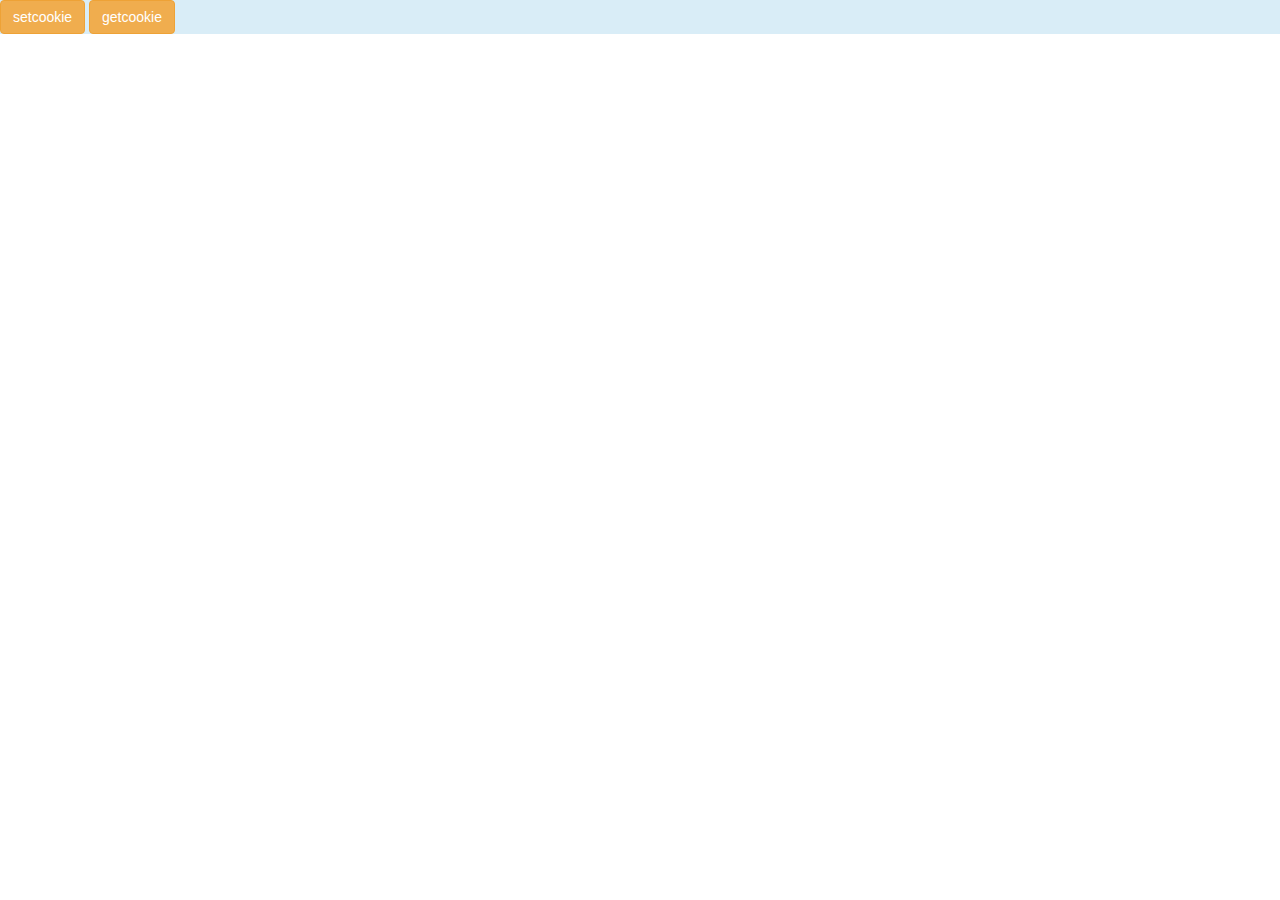
<file: cookies/index.html>
<!DOCTYPE html>
<html lang="en">
<head>
    <meta charset="UTF-8">
    <meta http-equiv="X-UA-Compatible" content="IE=edge">
    <meta name="viewport" content="width=device-width, initial-scale=1.0">
    <link rel="stylesheet" href="https://maxcdn.bootstrapcdn.com/bootstrap/3.4.1/css/bootstrap.min.css">
    <link rel="stylesheet" href="cssfile/style.css">
    <script src="https://ajax.googleapis.com/ajax/libs/jquery/3.5.1/jquery.min.js"></script>
    <script src="https://maxcdn.bootstrapcdn.com/bootstrap/3.4.1/js/bootstrap.min.js"></script>
    <title>Cookies</title>
</head>
<body>
    
    <script src="js_file/js_scripts.js"></script>
    <!-- <input id="button1"  type="button" value="setcookies" onclick="setcookie()" > -->
    <!-- <input type="button" value="getcookies" onclick="getCookie()"> -->

    <!-- <div class="container-fluid">
        <button id="setC" onclick="setcookie()" >setcookie</button><br><br>
        <button id="getC" onclick="getCookie()" >getcookies</button>
        <h1>my first bootstrap</h1>
        <p>Hey there learing boot</p>
    </div> -->
    <div class="btn-justified bg-info">
        <!-- <div class="text-center">Set<span class="text-warning">cookie</span> </div>
        <div class="text-center"><span class="text-active">Getcookie</span></div> -->
        <button type="button" class="btn btn-warning" onclick="setcookie()">setcookie</button>

        <button type="button" class="btn btn-warning" onclick="getcookie()">getcookie</button>
    </div>
    
</body>
</html>
</file>
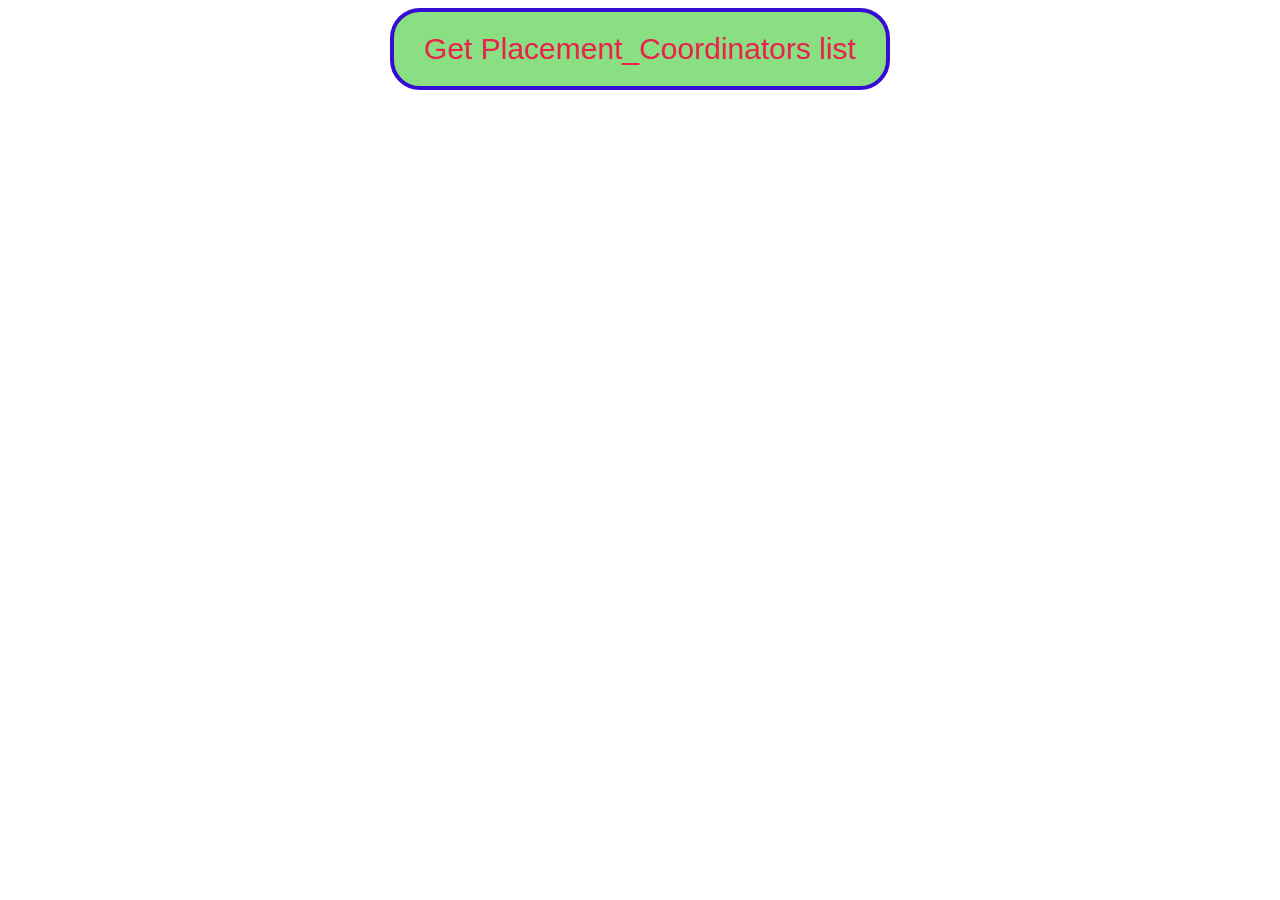
<file: DOM/index.html>
<!DOCTYPE html>
  
<head>
    <title>Reads the XML data using JavaScript</title>
  
    <!-- CSS -->
    <style>
        table {
            border-collapse: collapse;
            width: 100%;
        }
  
        th,
        td {
            text-align: left;
            padding: 8px;
        }
  
        tr:nth-child(even) {
            background-color: #7ce2af
        }
  
        th {
            background-color: #7c0f65;
            color: white;
        }
  
        .button {
            position: relative;
            text-align: center;
            padding: 20px;
            border: 4px solid rgb(55, 12, 211);
            background: rgba(20, 192, 4, 0.5);
            color: rgb(230, 36, 78);
            outline: none;
            border-radius: 30px;
            font-size: 30px;
            width: 500px;
  
        }
  
        .button:hover {
            color: black;
            background: white;
        }
    </style>
  
    <!--JavaScript-->
    <script>
        function loadXMLDoc() {
            var xmlhttp = new XMLHttpRequest();
            xmlhttp.onreadystatechange = function () {
  
                // Request finished and response 
                // is ready and Status is "OK"
                if (this.readyState == 4 && this.status == 200) {
                    empDetails(this);
                }
            };
  
            // test.xml is the external xml file
            xmlhttp.open("GET", "test.xml", true);
            xmlhttp.send();
        }
  
        function empDetails(xml) {
            var i;
            var xmlDoc = xml.responseXML;
            var table =
                `<tr><th>id</th><th>Name</th>
                    <th>Email id</th><th>PhoneNO</th>
                    <th>Department</th>
                </tr>`;
                
            var x = xmlDoc.getElementsByTagName("placementCoordinator");
            
  
            // Start to fetch the data by using TagName 
            for (i = 0; i < x.length; i++) {
                table += "<tr><td>" +
                    x[i].getElementsByTagName("id")[0]
                    .childNodes[0].nodeValue + "</td><td>" +
                    x[i].getElementsByTagName("Name")[0]
                    .childNodes[0].nodeValue + "</td><td>" +
                    x[i].getElementsByTagName("email")[0]
                    .childNodes[0].nodeValue + "</td><td>" +
                    x[i].getElementsByTagName("PhoneNo")[0]
                    .childNodes[0].nodeValue + "</td><td>" +
                    x[i].getElementsByTagName("Department")[0]
                    .childNodes[0].nodeValue + "</td></tr>";
                    
            }
  
            // Print the xml data in table form
            document.getElementById("id").innerHTML = table;
        }
    </script>

    
</head>
  
<body>
    <center>
        <button type="button" class="button" 
            onclick="loadXMLDoc()">
            Get Placement_Coordinators list
        </button>
    </center>
      
    <br><br>
    <table id="id"></table>
</body>
  
</html>
</file>
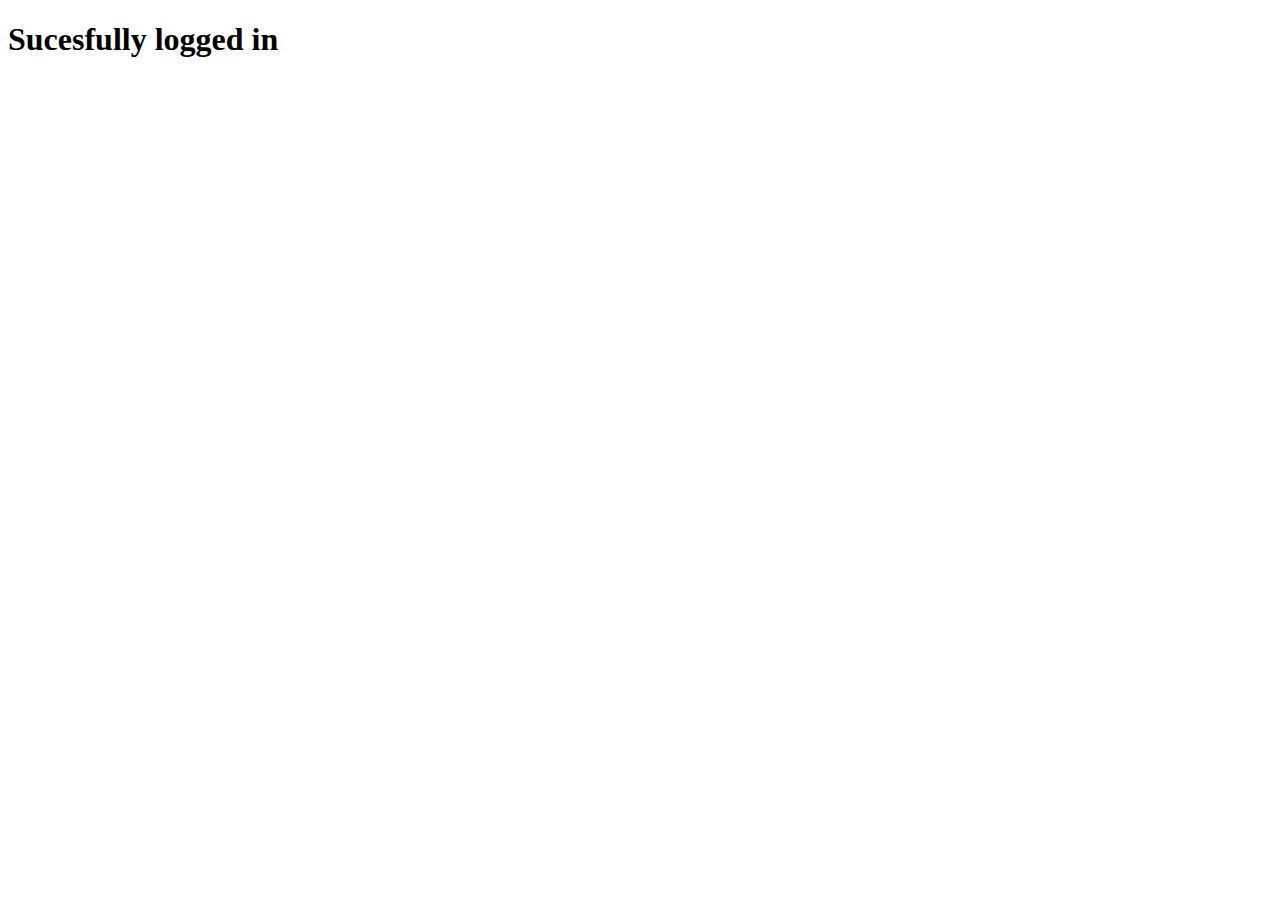
<file: login validation/index.html>
<!DOCTYPE html>
<html lang="en">
<head>
    <meta charset="UTF-8">
    <meta http-equiv="X-UA-Compatible" content="IE=edge">
    <meta name="viewport" content="width=device-width, initial-scale=1.0">
    <title>Placement office Login</title>
</head>
<body>
    <h1>Sucesfully logged in</h1>
</body>
</html>
</file>
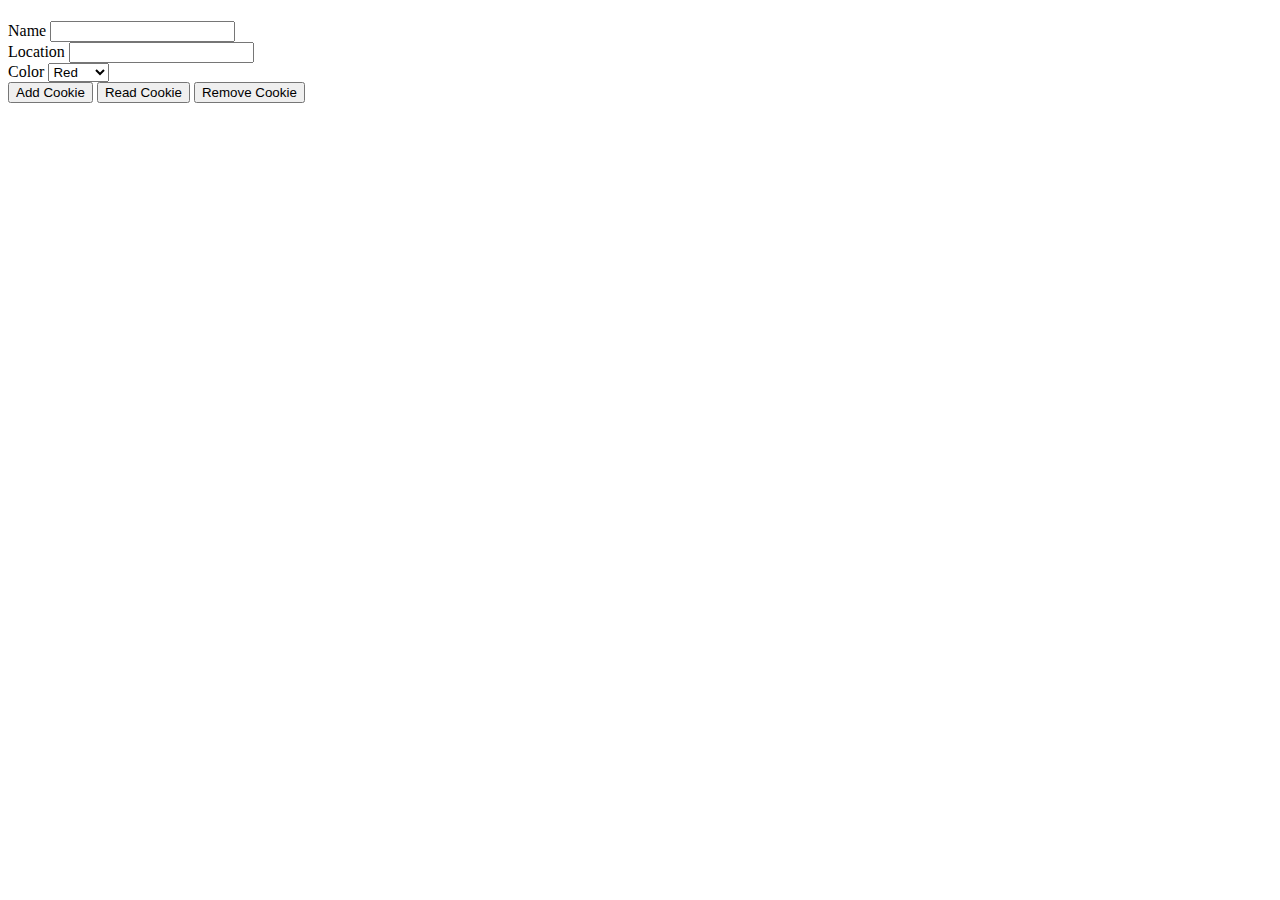
<file: cookies/cookies.html>
<!DOCTYPE html>
<html lang="en">
<head>
    <meta charset="UTF-8">
    <meta http-equiv="X-UA-Compatible" content="IE=edge">
    <meta name="viewport" content="width=device-width, initial-scale=1.0">
    <title>Cookies</title>
    <link href="https://cdn.jsdelivr.net/npm/bootstrap@5.0.2/dist/css/bootstrap.min.css" rel="stylesheet" integrity="sha384-EVSTQN3/azprG1Anm3QDgpJLIm9Nao0Yz1ztcQTwFspd3yD65VohhpuuCOmLASjC" crossorigin="anonymous">
</head>
<body onload="setBgColor()">
    <h1 class="container my-lg-5 my-4"></h1>
    <form class="container mb-3">
        <div class=" mb-3">
            <label for="user_name" class="form-label">Name</label>
            <input type="text" class="form-control" id="user_name" >
            <span id="user_name_validate"></span>
        </div>
        <div class=" mb-3">
            <label for="location" class="form-label">Location</label>
            <input type="text" class="form-control" id="location" >
            <span id="location_validate"></span>
        </div>
        <div class="mb-3 col-4">
          <label for="page_color" class="form-label">Color</label>
          <select class="form-control" name="page_color" id="page_color" onchange="changeColor()">
            <option value="red">Red</option>
            <option value="yellow">Yellow</option>
            <option value="green">Green</option>
            <option value="blue">Blue</option>
          </select>
        </div>
        <div class="mb-3">
            <button class="btn btn-dark" type="button" onclick="addCookie()">Add Cookie</button>
            <button class="btn btn-dark" type="button" onclick="readCookie()">Read Cookie</button>
            <button class="btn btn-dark" type="button" onclick="removeCookie()">Remove Cookie</button>
        </div>
    </form>


    <script src="./cookies.js"></script>
    <script src="https://cdn.jsdelivr.net/npm/@popperjs/core@2.9.2/dist/umd/popper.min.js" integrity="sha384-IQsoLXl5PILFhosVNubq5LC7Qb9DXgDA9i+tQ8Zj3iwWAwPtgFTxbJ8NT4GN1R8p" crossorigin="anonymous"></script>
    <script src="https://cdn.jsdelivr.net/npm/bootstrap@5.0.2/dist/js/bootstrap.min.js" integrity="sha384-cVKIPhGWiC2Al4u+LWgxfKTRIcfu0JTxR+EQDz/bgldoEyl4H0zUF0QKbrJ0EcQF" crossorigin="anonymous"></script>
</body>
</html>
</file>
<file: cookies/cssfile/style.css>
/* body 
{
    background-color:rgb(17, 16, 16);
} */

#setC{
    align-self: center;

    /* position: absolute;
    right: 625px; */
    height: 30px; width: 150px;
    text-align: center;
    padding:5px;
    text-decoration: sienna;
    display: inline-block;
    scrollbar-arrow-color: springgreen;
}
#getC{
    height: 30px; width: 150px;
    position: absolute;
    right: 625px;
}
</file>
